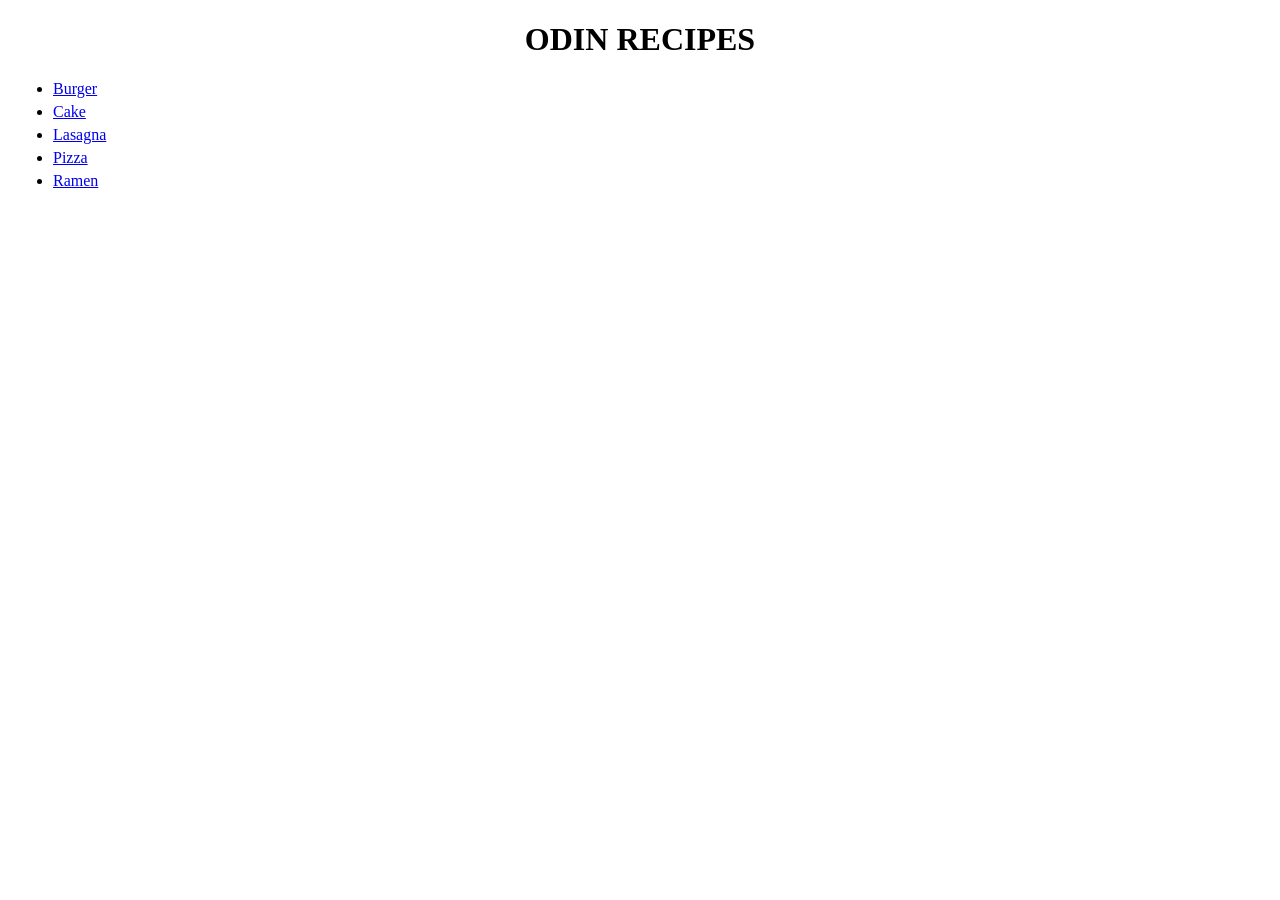
<file: index.html>
<!DOCTYPE html>
<html lang="en">
    <head>
        <meta charset="UTF-8">
        <title>Odin-Recipes</title>
        <link rel="stylesheet" href="styles.css">
    </head>

    <body>
        <h1 id="home-heading">ODIN RECIPES</h1>
        <ul>
            <li class="recipe-list"><a href="recipes/burger.html">Burger</a></li>
            <li class="recipe-list"><a href="recipes/cake.html">Cake</a></li>
            <li class="recipe-list"><a href="recipes/lasagna.html">Lasagna</a></li>
            <li class="recipe-list"><a href="recipes/pizza.html">Pizza</a></li>
            <li class="recipe-list"><a href="recipes/ramen.html">Ramen</a></li>
        </ul>
    </body>
</html>
</file>
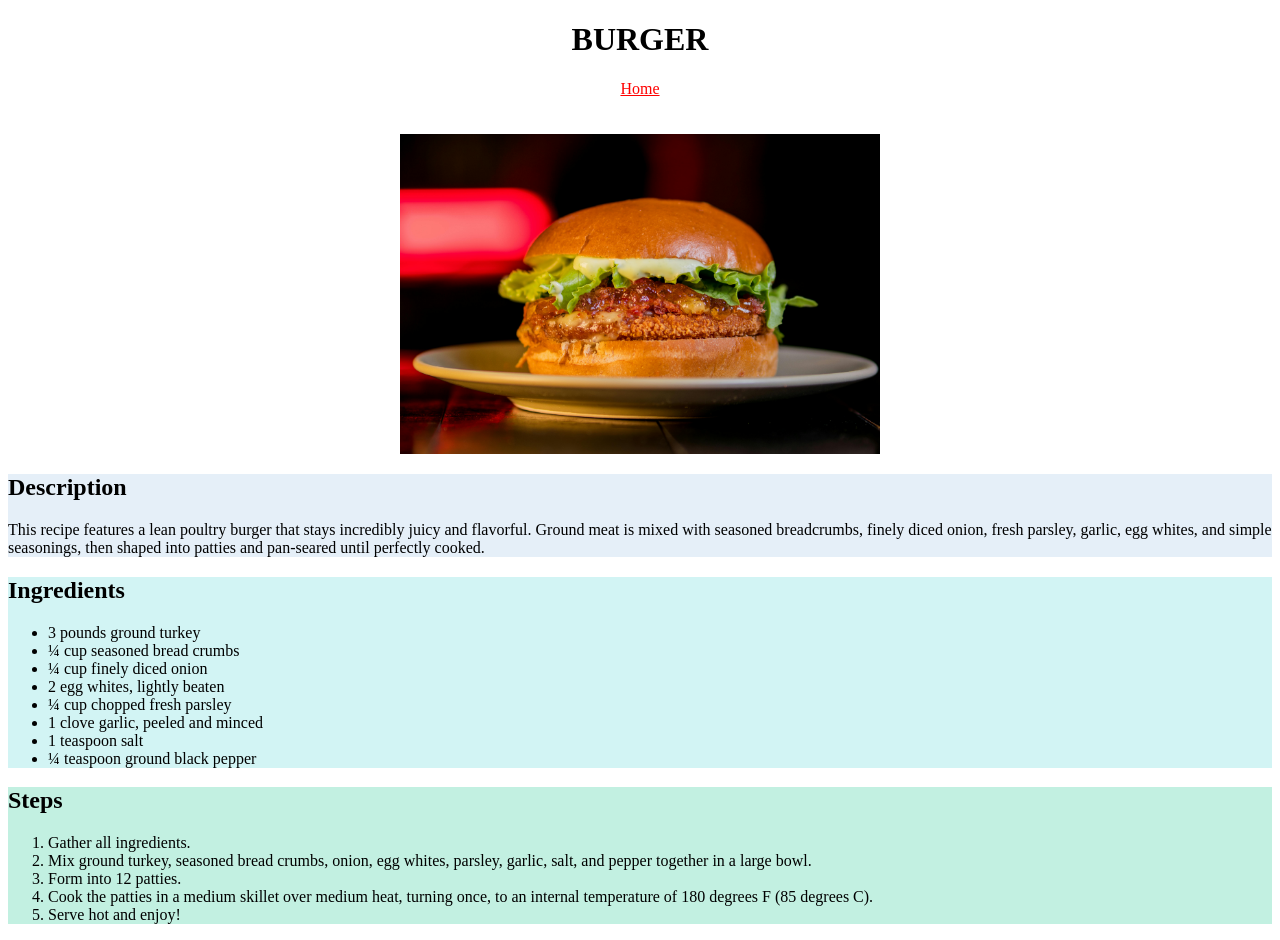
<file: recipes/burger.html>
<!DOCTYPE html>
<html lang="en">
    <head>
        <meta charset="UTF-8">
        <meta name="viewport" content="width=device-width, initial-scale=1.0">
        <title>Burger</title>
        <link rel="stylesheet" href="../styles.css">
    </head>

    <body>
        <h1 id="burger-heading">BURGER</h1>
        <a href="../index.html" class="home-link">Home</a>
        <br> <br>
        <img src="../images/burger.jpeg" alt="A delicious burger" width="480" id="burger-img">

        <div class="description">
            <h2>Description</h2>
            <p>This recipe features a lean poultry burger that stays incredibly juicy and flavorful. 
                Ground meat is mixed with seasoned breadcrumbs, finely diced onion, fresh parsley, 
                garlic, egg whites, and simple seasonings, then shaped into patties and pan-seared until 
                perfectly cooked.</p>
        </div>

        <div class="ingredients">
            <h2>Ingredients</h2>
            <ul>
                <li>3 pounds ground turkey</li>
                <li>¼ cup seasoned bread crumbs</li>
                <li>¼ cup finely diced onion</li>
                <li>2 egg whites, lightly beaten</li>
                <li>¼ cup chopped fresh parsley</li>
                <li>1 clove garlic, peeled and minced</li>
                <li>1 teaspoon salt</li>
                <li>¼ teaspoon ground black pepper</li>
            </ul>
        </div>

        <div class="steps">
            <h2>Steps</h2>
            <ol>
                <li>Gather all ingredients.</li>
                <li>Mix ground turkey, seasoned bread crumbs, onion, egg whites, parsley, garlic, 
                    salt, and pepper together in a large bowl.</li>
                <li>Form into 12 patties.</li>
                <li>Cook the patties in a medium skillet over medium heat, turning once, to an 
                    internal temperature of 180 degrees F (85 degrees C).</li>
                <li>Serve hot and enjoy!</li>
            </ol>
        </div>
    </body>
</html>
</file>
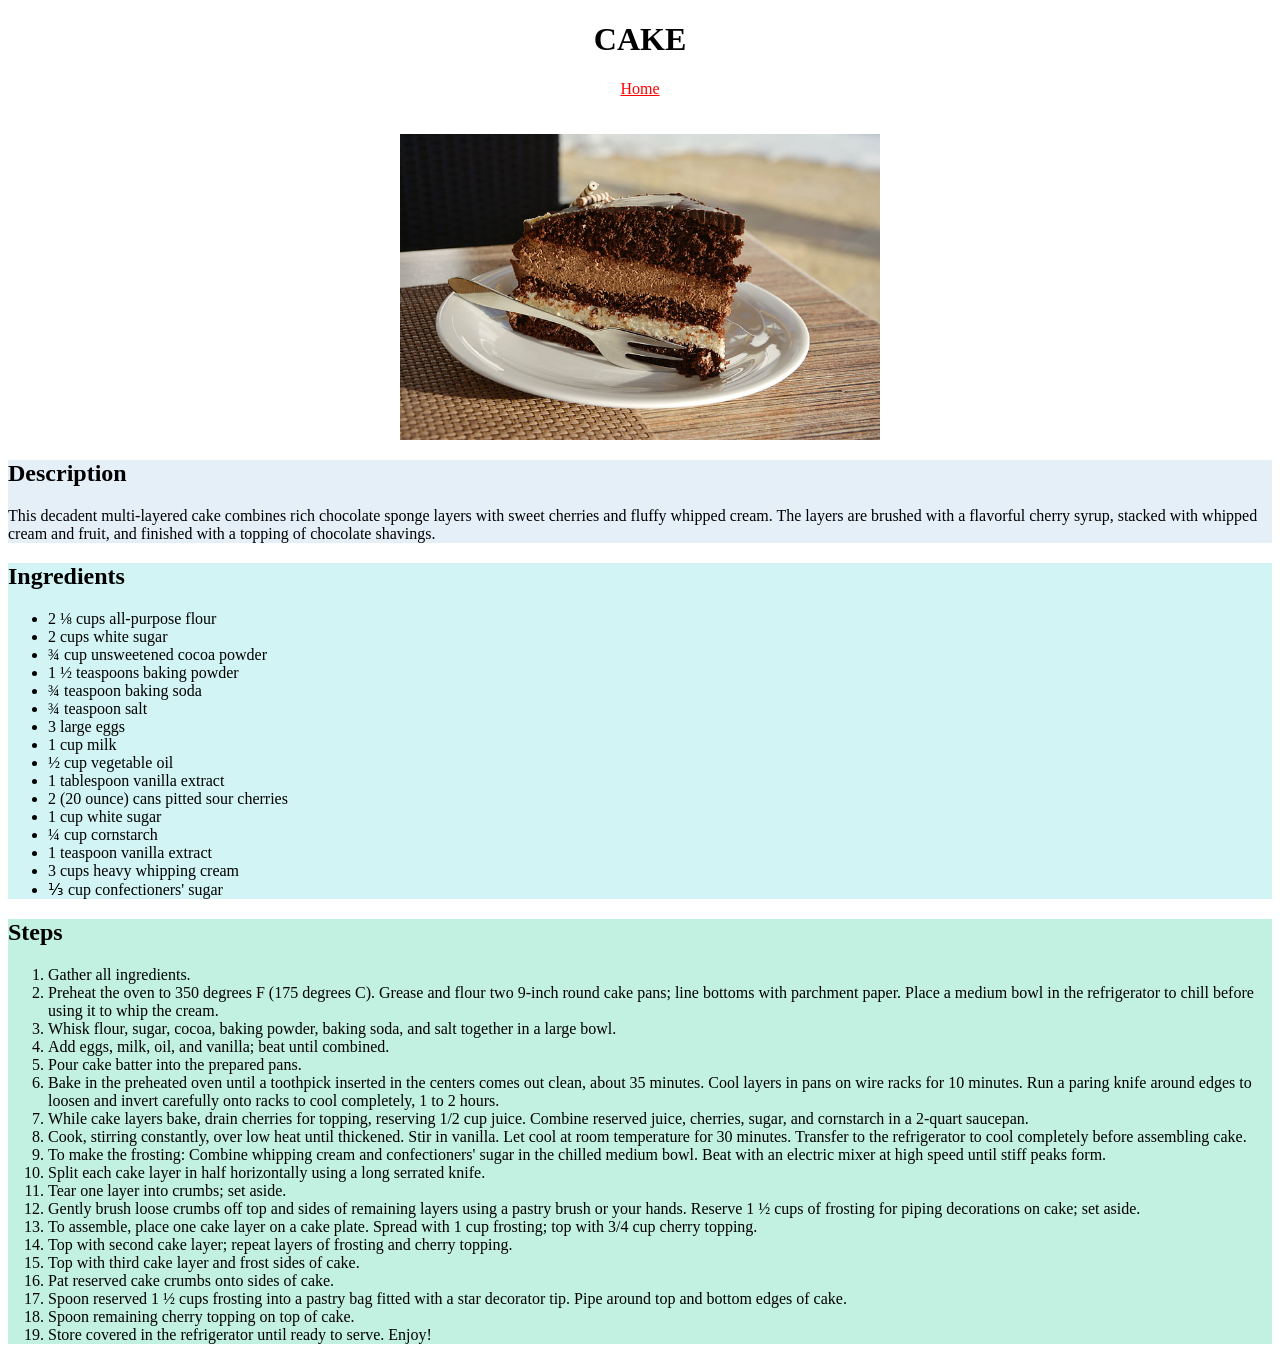
<file: recipes/cake.html>
<!DOCTYPE html>
<html lang="en">
    <head>
        <meta charset="UTF-8">
        <meta name="viewport" content="width=device-width, initial-scale=1.0">
        <title>Cake</title>
        <link rel="stylesheet" href="../styles.css">
    </head>

    <body>
        <h1 id="cake-heading">CAKE</h1>
        <a href="../index.html"  class="home-link">Home</a>
        <br> <br>
        <img src="../images/cake.jpg" alt="A delicious Chocolate cake" width="480" id="cake-img">

        <div class="description">
            <h2>Description</h2>
            <p>This decadent multi-layered cake combines rich chocolate sponge layers with sweet 
                cherries and fluffy whipped cream. The layers are brushed with a flavorful cherry 
                syrup, stacked with whipped cream and fruit, and finished with a topping of 
                chocolate shavings.</p>
        </div>

        <div class="ingredients">
            <h2>Ingredients</h2>
            <ul>
                <li>2 ⅛ cups all-purpose flour</li>
                <li>2 cups white sugar</li>
                <li>¾ cup unsweetened cocoa powder</li>
                <li>1 ½ teaspoons baking powder</li>
                <li>¾ teaspoon baking soda</li>
                <li>¾ teaspoon salt</li>
                <li>3 large eggs</li>
                <li>1 cup milk</li>
                <li>½ cup vegetable oil</li>
                <li>1 tablespoon vanilla extract</li>
                <li>2 (20 ounce) cans pitted sour cherries</li>
                <li>1 cup white sugar</li>
                <li>¼ cup cornstarch</li>
                <li>1 teaspoon vanilla extract</li>
                <li>3 cups heavy whipping cream</li>
                <li>⅓ cup confectioners' sugar</li>
            </ul>
        </div>

        <div class="steps">
            <h2>Steps</h2>
            <ol>
                <li>Gather all ingredients.</li>
                <li>Preheat the oven to 350 degrees F (175 degrees C). Grease and flour two 9-inch 
                    round cake pans; line bottoms with parchment paper. Place a medium bowl in the 
                    refrigerator to chill before using it to whip the cream.</li>
                <li>Whisk flour, sugar, cocoa, baking powder, baking soda, and salt together in a 
                    large bowl.</li>
                <li>Add eggs, milk, oil, and vanilla; beat until combined.</li>
                <li>Pour cake batter into the prepared pans.</li>
                <li>Bake in the preheated oven until a toothpick inserted in the centers comes out 
                    clean, about 35 minutes. Cool layers in pans on wire racks for 10 minutes. 
                    Run a paring knife around edges to loosen and invert carefully onto racks to 
                    cool completely, 1 to 2 hours.</li>
                <li>While cake layers bake, drain cherries for topping, reserving 1/2 cup juice. 
                    Combine reserved juice, cherries, sugar, and cornstarch in a 2-quart saucepan.</li>
                <li>Cook, stirring constantly, over low heat until thickened. Stir in vanilla. 
                    Let cool at room temperature for 30 minutes. Transfer to the refrigerator to 
                    cool completely before assembling cake.</li>
                <li>To make the frosting: Combine whipping cream and confectioners' sugar in the 
                    chilled medium bowl. Beat with an electric mixer at high speed until stiff 
                    peaks form.</li>
                <li>Split each cake layer in half horizontally using a long serrated knife.</li>
                <li>Tear one layer into crumbs; set aside.</li>
                <li>Gently brush loose crumbs off top and sides of remaining layers using a 
                    pastry brush or your hands. Reserve 1 ½ cups of frosting for piping 
                    decorations on cake; set aside.</li>
                <li>To assemble, place one cake layer on a cake plate. Spread with 1 cup 
                    frosting; top with 3/4 cup cherry topping.</li>
                <li>Top with second cake layer; repeat layers of frosting and cherry topping.</li>
                <li>Top with third cake layer and frost sides of cake.</li>
                <li>Pat reserved cake crumbs onto sides of cake.</li>
                <li>Spoon reserved 1 ½ cups frosting into a pastry bag fitted with a star 
                    decorator tip. Pipe around top and bottom edges of cake.</li>
                <li>Spoon remaining cherry topping on top of cake.</li>
                <li>Store covered in the refrigerator until ready to serve. Enjoy!</li>
            </ol>
        </div>
    </body>
</html>
</file>
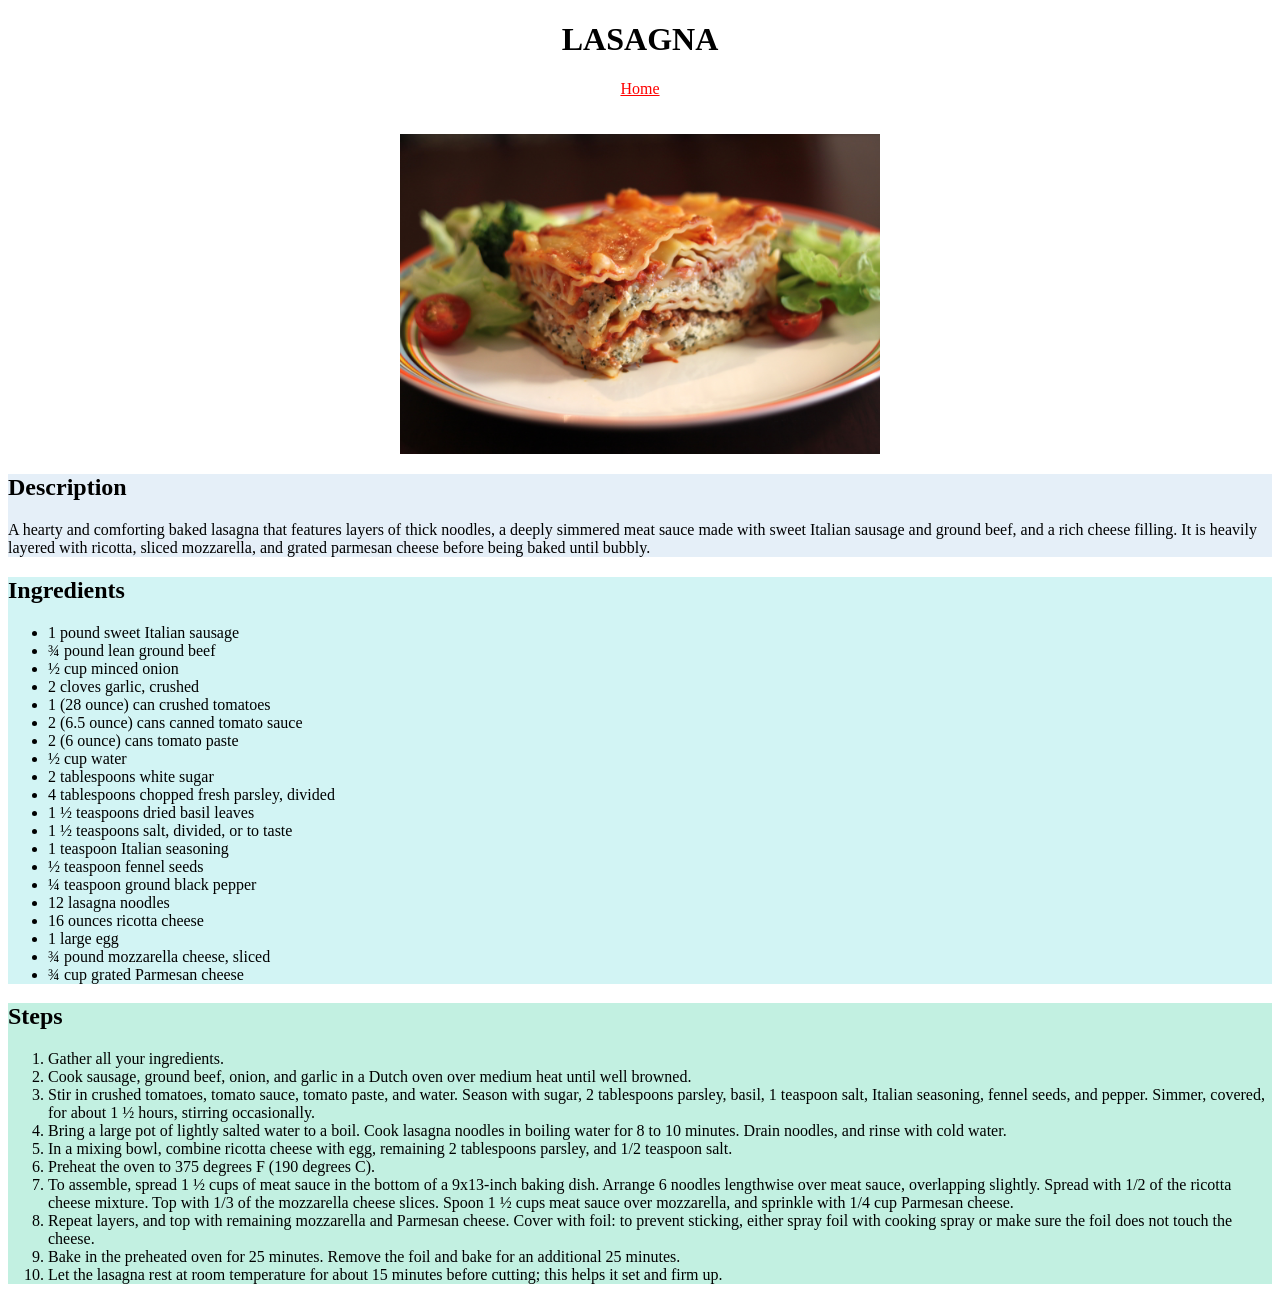
<file: recipes/lasagna.html>
<!DOCTYPE html>
<html lang="en">
    <head>
        <meta charset="UTF-8">
        <meta name="viewport" content="width=device-width, initial-scale=1.0">
        <title>Lasagna</title>
        <link rel="stylesheet" href="../styles.css">
    </head>

    <body>
        <h1 id="lasagna-heading">LASAGNA</h1>
        <a href="../index.html"  class="home-link">Home</a>
        <br> <br>
        <img src="../images/lasagna.jpg" alt="A delicious lasagna" width="480" id="lasagna-img">

        <div class="description">
            <h2>Description</h2>
            <p>A hearty and comforting baked lasagna that features layers of thick noodles, a deeply 
                simmered meat sauce made with sweet Italian sausage and ground beef, and a rich 
                cheese filling. It is heavily layered with ricotta, sliced mozzarella, and 
                grated parmesan cheese before being baked until bubbly.</p>
        </div>

        <div class="ingredients">
            <h2>Ingredients</h2>
            <ul>
                <li>1 pound sweet Italian sausage</li>
                <li>¾ pound lean ground beef</li>
                <li>½ cup minced onion</li>
                <li>2 cloves garlic, crushed</li>
                <li>1 (28 ounce) can crushed tomatoes</li>
                <li>2 (6.5 ounce) cans canned tomato sauce</li>
                <li>2 (6 ounce) cans tomato paste</li>
                <li>½ cup water</li>
                <li>2 tablespoons white sugar</li>
                <li>4 tablespoons chopped fresh parsley, divided</li>
                <li>1 ½ teaspoons dried basil leaves</li>
                <li>1 ½ teaspoons salt, divided, or to taste</li>
                <li>1 teaspoon Italian seasoning</li>
                <li>½ teaspoon fennel seeds</li>
                <li>¼ teaspoon ground black pepper</li>
                <li>12 lasagna noodles</li>
                <li>16 ounces ricotta cheese</li>
                <li>1 large egg</li>
                <li>¾ pound mozzarella cheese, sliced</li>
                <li>¾ cup grated Parmesan cheese</li>
            </ul>
        </div>

        <div class="steps">
            <h2>Steps</h2>
            <ol>
                <li>Gather all your ingredients.</li>
                <li>Cook sausage, ground beef, onion, and garlic in a Dutch oven over medium 
                    heat until well browned.</li>
                <li>Stir in crushed tomatoes, tomato sauce, tomato paste, and water. Season 
                    with sugar, 2 tablespoons parsley, basil, 1 teaspoon salt, Italian 
                    seasoning, fennel seeds, and pepper. Simmer, covered, for about 1 ½ hours, 
                    stirring occasionally.</li>
                <li>Bring a large pot of lightly salted water to a boil. Cook lasagna noodles 
                    in boiling water for 8 to 10 minutes. Drain noodles, and rinse with cold water.</li>
                <li>In a mixing bowl, combine ricotta cheese with egg, remaining 2 tablespoons 
                    parsley, and 1/2 teaspoon salt.</li>
                <li>Preheat the oven to 375 degrees F (190 degrees C).</li>
                <li>To assemble, spread 1 ½ cups of meat sauce in the bottom of a 9x13-inch 
                    baking dish. Arrange 6 noodles lengthwise over meat sauce, overlapping 
                    slightly. Spread with 1/2 of the ricotta cheese mixture. Top with 1/3 
                    of the mozzarella cheese slices. Spoon 1 ½ cups meat sauce over 
                    mozzarella, and sprinkle with 1/4 cup Parmesan cheese.</li>
                <li>Repeat layers, and top with remaining mozzarella and Parmesan cheese. 
                    Cover with foil: to prevent sticking, either spray foil with cooking 
                    spray or make sure the foil does not touch the cheese.</li>
                <li>Bake in the preheated oven for 25 minutes. Remove the foil 
                    and bake for an additional 25 minutes.</li>
                <li>Let the lasagna rest at room temperature for about 15 
                    minutes before cutting; this helps it set and firm up.</li>
            </ol>
        </div>
    </body>
</html>
</file>
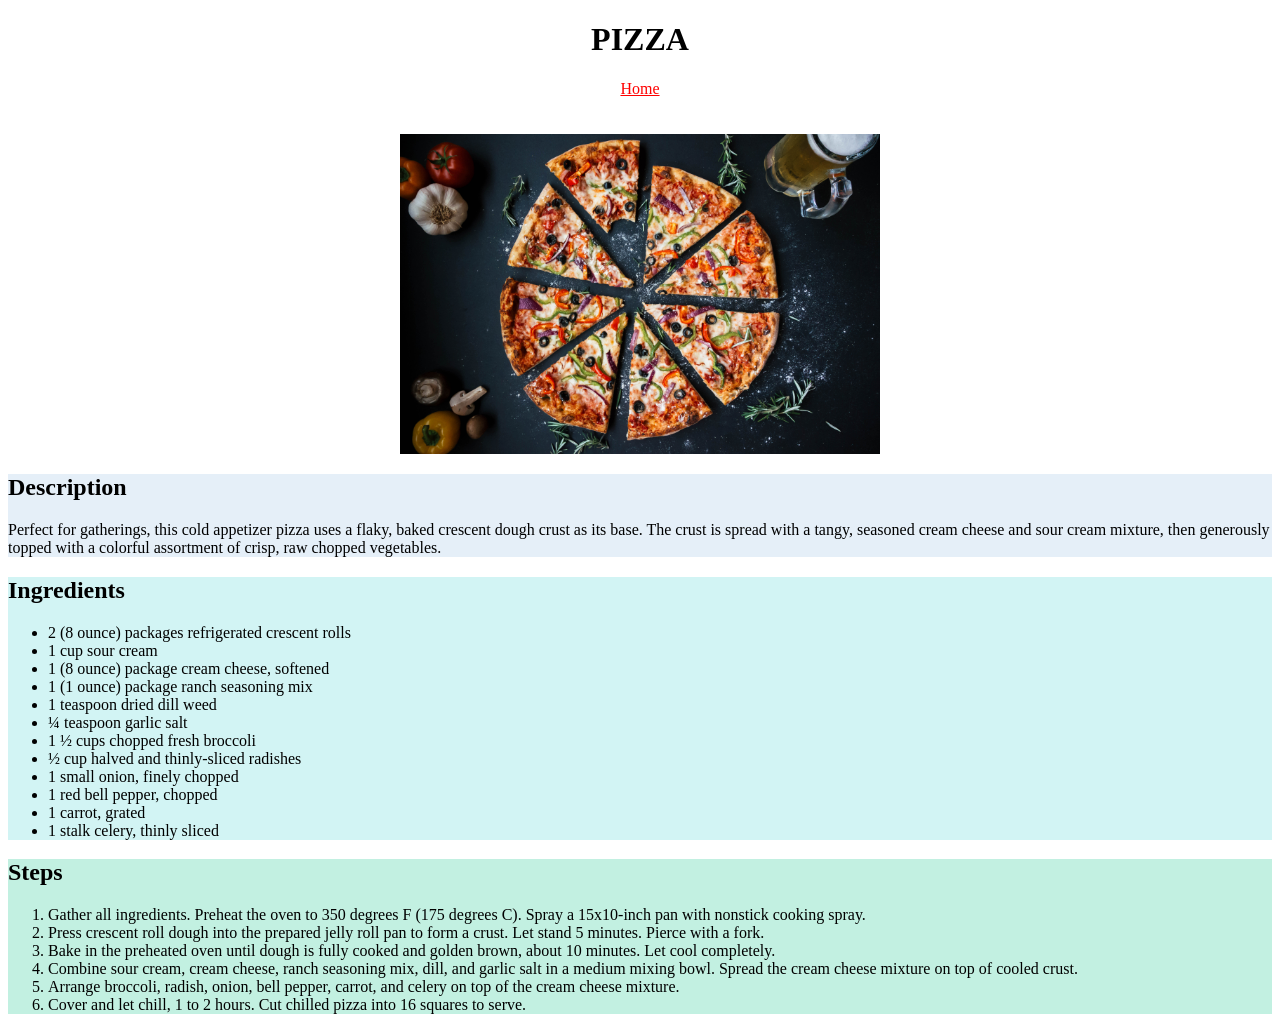
<file: recipes/pizza.html>
<!DOCTYPE html>
<html lang="en">
    <head>
        <meta charset="UTF-8">
        <meta name="viewport" content="width=device-width, initial-scale=1.0">
        <title>Pizza</title>
        <link rel="stylesheet" href="../styles.css">
    </head>

    <body>
        <h1 id="pizza-heading">PIZZA</h1>
        <a href="../index.html"  class="home-link">Home</a>
        <br> <br>
        <img src="../images/pizza.jpg" alt="A delicious Pizza" width="480" id="pizza-img">

        <div class="description">
            <h2>Description</h2>
            <p>Perfect for gatherings, this cold appetizer pizza uses a flaky, baked crescent 
                dough crust as its base. The crust is spread with a tangy, seasoned cream cheese 
                and sour cream mixture, then generously topped with a colorful assortment of 
                crisp, raw chopped vegetables.</p>
        </div>

        <div class="ingredients">
            <h2>Ingredients</h2>
            <ul>
                <li>2 (8 ounce) packages refrigerated crescent rolls</li>
                <li>1 cup sour cream</li>
                <li>1 (8 ounce) package cream cheese, softened</li>
                <li>1 (1 ounce) package ranch seasoning mix</li>
                <li>1 teaspoon dried dill weed</li>
                <li>¼ teaspoon garlic salt</li>
                <li>1 ½ cups chopped fresh broccoli</li>
                <li>½ cup halved and thinly-sliced radishes</li>
                <li>1 small onion, finely chopped</li>
                <li>1 red bell pepper, chopped</li>
                <li>1 carrot, grated</li>
                <li>1 stalk celery, thinly sliced</li>
            </ul>
        </div>

        <div class="steps">
            <h2>Steps</h2>
            <ol>
                <li>Gather all ingredients. Preheat the oven to 350 degrees F (175 degrees C). 
                    Spray a 15x10-inch pan with nonstick cooking spray.</li>
                <li>Press crescent roll dough into the prepared jelly roll pan to form a 
                    crust. Let stand 5 minutes. Pierce with a fork.</li>
                <li>Bake in the preheated oven until dough is fully cooked and golden 
                    brown, about 10 minutes. Let cool completely.</li>
                <li>Combine sour cream, cream cheese, ranch seasoning mix, dill, and 
                    garlic salt in a medium mixing bowl. Spread the cream cheese mixture 
                    on top of cooled crust.</li>
                <li>Arrange broccoli, radish, onion, bell pepper, carrot, and celery on 
                    top of the cream cheese mixture.</li>
                <li>Cover and let chill, 1 to 2 hours. Cut chilled pizza into 16 squares to serve.</li>
            </ol>
        </div>
    </body>
</html>
</file>
<file: styles.css>
body {
    font-family: 'Times New Roman', serif;
}

#home-heading,
#burger-heading,
#cake-heading,
#lasagna-heading,
#pizza-heading,
#ramen-heading {
    text-align: center;
}

#burger-img,
#cake-img,
#lasagna-img,
#pizza-img,
#ramen-img {
    display: block;
    margin: 0 auto;
}

.home-link {
    display: block;
    width: max-content;
    margin: 0 auto;
    color: rgb(255, 0, 0);
}

.recipe-list {
    margin: 5px;
}

.description {
    background-color: rgb(229, 239, 248);
}

.ingredients {
    background-color: rgb(210, 244, 244);
}

.steps {
    background-color: rgb(194, 240, 225);
}
</file>
